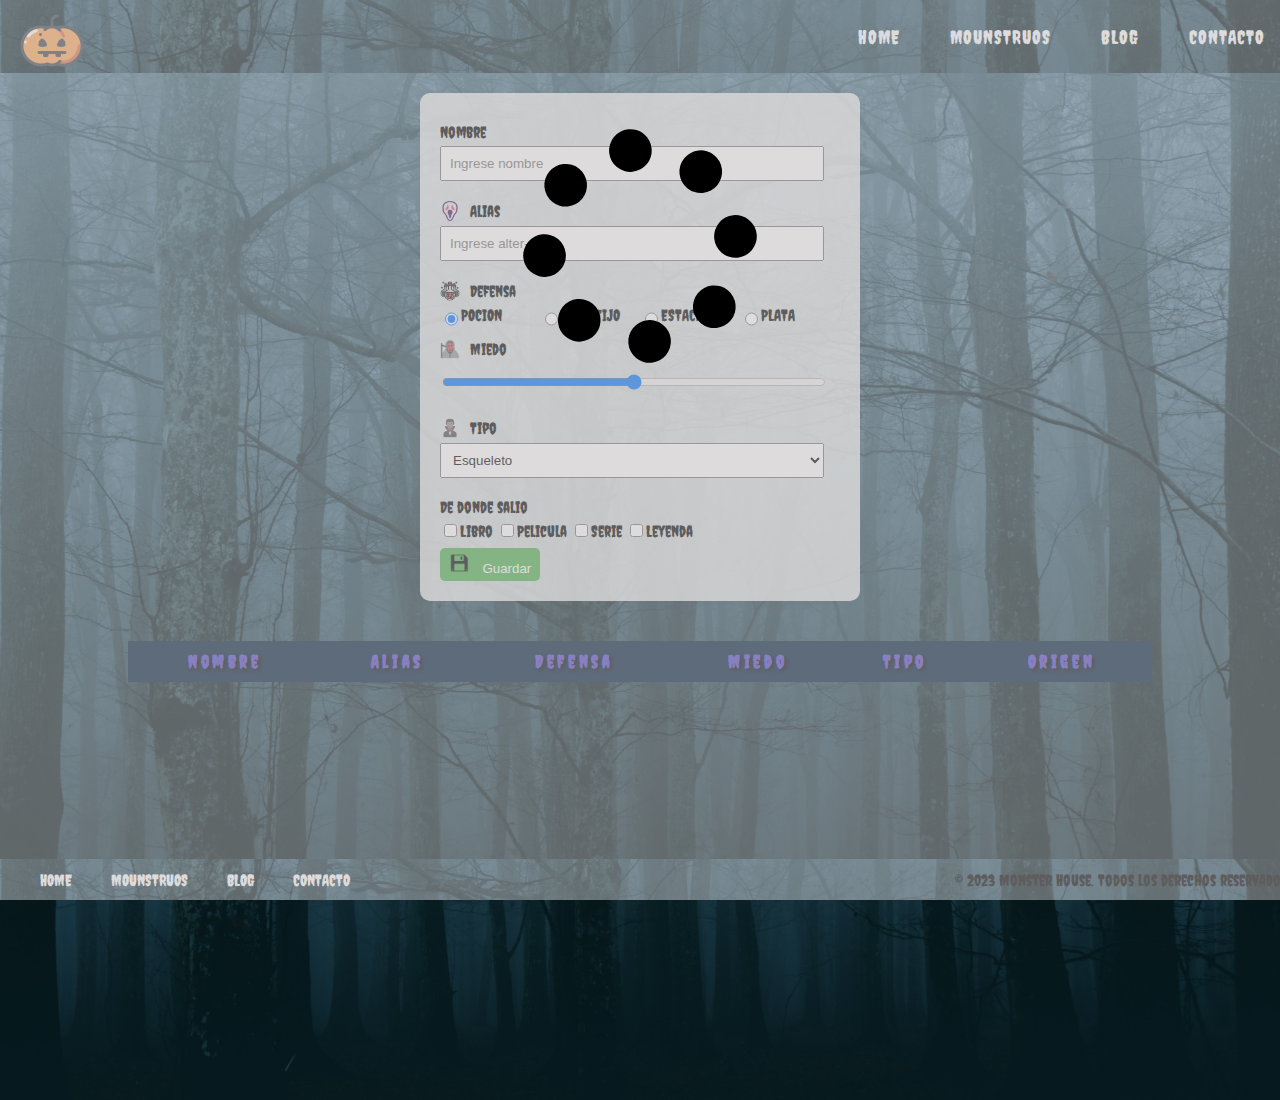
<file: index.html>
<!DOCTYPE html>
<html lang="en">
<head>
    <meta charset="UTF-8">
    <meta name="viewport" content="width=device-width, initial-scale=1.0">
    <link rel="stylesheet" href="./css/estilosIndex.css">
    <link rel="stylesheet" href="https://fonts.googleapis.com/css2?family=Creepster&display=swap">
    <script type="module" src="js/scriptsIndex.js"></script>
    <title>Monster House!</title>
</head>
<body>

    <div id="spinner">
        <img src="./css/elementos/Double Ring-1s-200px.svg" id="spinner-modal">
    </div>

    <header>
        <nav class="navbar">
            <div class="logo">
                <a href="./index.html"><img src="./css/elementos/icon.png"></a>
            </div>
            <ul class="nav-links">
                <li><a href="./index.html">HOME</a></li>
                <li><a href="./mounstruos.html">MOUNSTRUOS</a></li>
                <li><a href="#">BLOG</a></li>
                <li><a href="#">CONTACTO</a></li>
            </ul>
        </nav>
    </header>
    
    <form id="form">
        <div class="grupo-form">
            <label for="nombre">Nombre</label>
            <input type="text" id="nombre" placeholder="Ingrese nombre">
        </div>

        <div class="grupo-form">
            <label class="atributo" for="alias"><img src="./css/elementos/alias.png">Alias</label>
            <input type="text" id="alias" placeholder="Ingrese alter-ego">
        </div>

        <div class="grupo-form">
            <label class="atributo"><img src="./css/elementos/defensa.png">Defensa</label>
            <div class="defensa-options">
                <input type="radio" id="pocion" name="defensa" value="pocion">
                <label for="pocion" class="defensa-option">POCION</label>

                <input type="radio" id="crujifijo" name="defensa" value="crujifijo">
                <label for="crujifijo" class="defensa-option">CRUCIFIJO</label>

                <input type="radio" id="estaca" name="defensa" value="estaca">
                <label for="estaca" class="defensa-option">ESTACA</label>

                <input type="radio" id="plata" name="defensa" value="plata">
                <label for="plata" class="defensa-option">PLATA</label>
            </div>
        </div>

        <div class="grupo-form">
            <label class="atributo" for="miedo"><img src="./css/elementos/miedo.png">Miedo</label>
            <input type="range" id="miedo" min="0" max="100" value="50" required>
        </div>

        <div class="grupo-form">
            <label class="atributo" for="tipo"><img src="./css/elementos/tipo.png">Tipo</label>
            <select id="tipo"></select required>
        </div>

        <div class="grupo-form">
            <label class="atributo" for="altura">De donde salio</label>
            <input type="checkbox" id="libro" value="Libro" >Libro
            <input type="checkbox" id="pelicula" value="Pelicula" >Pelicula
            <input type="checkbox" id="serie" value="Serie">Serie
            <input type="checkbox" id="leyenda" value="Leyenda">Leyenda
        </div>

        <div class="botonera">
            <button class="submit" type="submit" id="guardar">
                <img src="./css/elementos/guardar.png">
                Guardar
            </button>

            <button class="modificar" type="button" id="modificar">
                <img src="./css/elementos/modificar.png" >
                Modificar
            </button>

            <button class="eliminar" type="button" id="eliminar">
                <img src="./css/elementos/borrar.png">
                Eliminar
            </button>
        </div>
    </form>
    
    <table id="tabla">
        <thead>
            <tr>
                <th>Nombre</th>
                <th>Alias</th>
                <th>Defensa</th>
                <th>Miedo</th>
                <th>Tipo</th>
                <th>Origen</th>
            </tr>
        </thead>
        <tbody>
        
        </tbody>
    </table>

    <footer>
        <nav class="footer">
            <ul>
                <li><a href="./index.html">HOME</a></li>
                <li><a href="./mounstruos.html">MOUNSTRUOS</a></li>
                <li><a href="#">BLOG</a></li>
                <li><a href="#">CONTACTO</a></li>
            </ul>
        </nav>
        <p>&copy; 2023 Monster House. Todos los derechos reservados.</p>
    </footer>

</body>
</html>
</file>
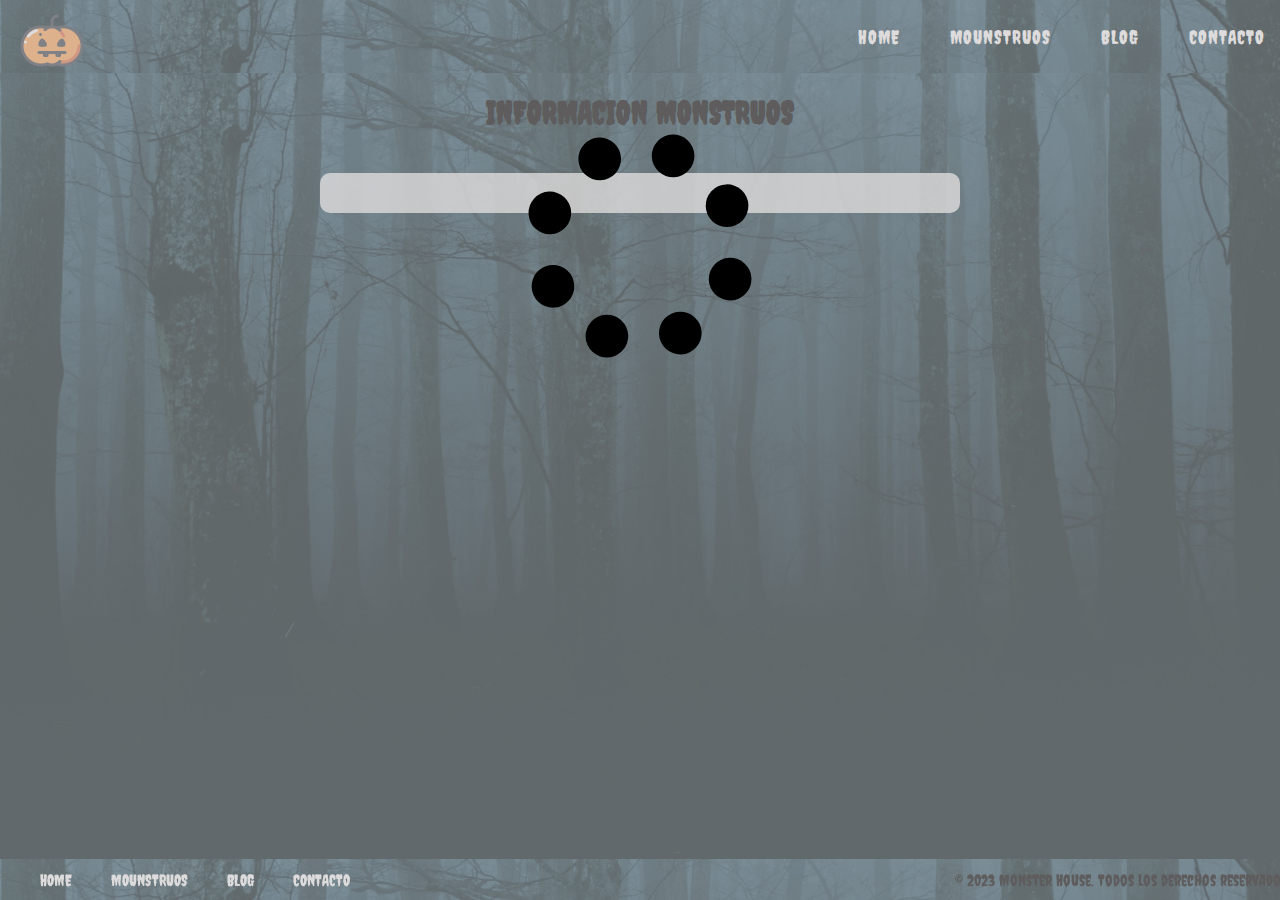
<file: mounstruos.html>
<!DOCTYPE html>
<html lang="en">
<head>
    <meta charset="UTF-8">
    <meta name="viewport" content="width=device-width, initial-scale=1.0">
    <link rel="stylesheet" href="./css/estilosMonstruos.css">
    <link rel="stylesheet" href="https://fonts.googleapis.com/css2?family=Creepster&display=swap">
    <script type="module" src="js/scriptsMonstruos.js"></script>
    <script type="module" src="js/funciones.js"></script>
    <title>MOUNSTROS</title>
</head>
<body>
    <div id="spinner">
        <img src="./css/elementos/Double Ring-1s-200px.svg" id="spinner-modal">
    </div>
    
    <header>
        <nav class="navbar">
            <div class="logo">
                <a href="./index.html"><img src="./css/elementos/icon.png"></a>
            </div>
            <ul class="nav-links">
                <li><a href="./index.html">HOME</a></li>
                <li><a href="./mounstruos.html">MOUNSTRUOS</a></li>
                <li><a href="#">BLOG</a></li>
                <li><a href="#">CONTACTO</a></li>
            </ul>
        </nav>
    </header>

    <h1>INFORMACION MONSTRUOS</h1>
    <div id="container-monstruos">
      
    </div>

    <footer>
        <nav class="footer-nav">
            <ul>
                <li><a href="./index.html">HOME</a></li>
                <li><a href="./mounstruos.html">MOUNSTRUOS</a></li>
                <li><a href="#l">BLOG</a></li>
                <li><a href="#">CONTACTO</a></li>
            </ul>
        </nav>
        <p>&copy; 2023 Monster House. Todos los derechos reservados.</p>
    </footer>
</body>
</html>
</file>
<file: css/estilosIndex.css>
body {
    margin: 0;
    padding: 0;
    font-family: 'Creepster', cursive;
    background: url('./elementos/navbarback.jpg') center/cover no-repeat;
    display: flex;
    flex-direction: column;
    align-items: center;
    height: 1100px;
}

a{
    margin-left: 20px;
}

header {
    width: 100%;
    background: url('./elementos/navbarback.jpg') center/cover no-repeat;
    color: #fff;
    padding: 3px 0;
}

.navbar {
    display: flex;
    justify-content: space-between;
    align-items: center;
    flex-wrap: wrap;
}

.nav-links, .nav-links li {
    margin: 0;
    padding: 0;
    list-style: none;
    display: flex;
}

.nav-links li {
    margin: 0 15px;
}

.nav-links a {
    color: #fff;
    text-decoration: none;
    font-size: 1.2em;
    letter-spacing: 1px;
}


.additional-text {
    color: #fff;
    font-family: 'Creepster', cursive;
}

form {
    max-width: 400px;
    width: 100%;
    padding: 20px;
    background-color: rgba(255, 255, 255, 0.8);
    border-radius: 10px;
    box-shadow: 0 0 10px rgba(0, 0, 0, 0.1);
    margin: 20px;
}

.grupo-form {
    margin-top: 10px;
    margin-bottom: 8px;
}

label {
    display: block;
    margin-bottom: 5px;
}

input[type="text"],
select,
input[type="range"] {
    width: calc(100% - 16px);
    padding: 8px;
    box-sizing: border-box;
    margin-bottom: 10px;
    display: inline-block;
    vertical-align: middle;
}

.defensa-options {
    display: flex;
}

.defensa-option {
    flex: 1;
    margin-right: 5px;
}

.botonera{
    display: flex;
    justify-content: space-between;
}

.submit{
    background-color: #4CAF50;
}

.submit:hover {
    background-color: #42e84b;
}

.modificar{
    background-color: #868d86;
}

.modificar:hover {
    background-color: #d2d8d3;
}

.eliminar{
    background-color: rgb(190, 14, 14);
}

.eliminar:hover {
    background-color: #e17c67;
}

.submit, .modificar, .eliminar {
    color: white;
    padding: 5px;
    border: none;
    border-radius: 5px;
    cursor: pointer;
    width: 25%;
    align-items: center;
}

.submit img, .modificar img, .eliminar img {
    width: 20px;
    height: 20px;
    margin-right: 10px;
}

.atributo {
    display: flex;
    align-items: center;
}

.atributo img {
    width: 20px;
    height: 20px;
    margin-right: 10px;
}

table {
    width: 80%;
    margin-top: 20px;
    border-collapse: collapse;
}

th, td {
    padding: 10px;
    text-align: center;
}

tr:hover
{
    background-color:rgba(255, 255, 255, 0.8);
}

tr{
    color: rgba(243, 20, 20, 0.8);
    letter-spacing: 0.2em;
    font-size: 18px;
    text-shadow: 2px 2px 4px #000;
}

th {
    background-color: #001f3f;
    color: rgba(108, 89, 247, 0.8);
}

footer {
    background: url('./elementos/navbarback.jpg') center/cover no-repeat;
    text-align: center;
    display: flex;
    justify-content: space-between;
    align-items: center;
    position: fixed;
    left: 0;
    bottom: 0;
    height: 2.3%;
    width: 100%;
    padding: 10px;
}

.footer ul {
    list-style: none;
    padding: 10px;
    margin: 0;
}

.footer li {
    display: inline;
    margin-right: 15px;
}

.footer a {
    color: #fff;
    text-decoration: none;
}

#spinner-modal{
    width: 20%;
    height: 40%;
    padding: 10px 20px;
    margin: 20% auto;
    position:relative;
    display:block;
    opacity: 1;
    bottom: 200px;
}

#spinner{
    background-color: rgb(187, 183, 183, 0.5);
    position:fixed;
    z-index: 2;
    top:0;
    right:0;
    bottom:0;
    left:0;
    display: block;
}

@media (max-width: 768px) {
    .navbar {
        flex-direction: column;
        align-items: center;
    }

    .nav-links {
        margin-top: 10px;
        flex-direction: row;
        justify-content: space-between;
    }

    .nav-links li {
        margin: 10px 0;
    }

    .nav-links li:not(:last-child) {
        margin-right: 10px;
    }
    
    form {
        max-width: 60%;
    }

    .logo
    {
        display: none;
    }
}
</file>
<file: css/estilosMonstruos.css>
body {
    margin: 0;
    padding: 0;
    font-family: 'Creepster', cursive;
    background: url('./elementos/navbarback.jpg') center/cover no-repeat;
    display: flex;
    flex-direction: column;
    align-items: center;
}

a{
    margin-left: 20px;
}

header {
    width: 100%;
    background: url('./elementos/navbarback.jpg') center/cover no-repeat;
    color: #fff;
    padding: 3px 0;
}

.navbar {
    width: 100%;
    display: flex;
    justify-content: space-between;
    align-items: center;
    flex-wrap: wrap;
}

.nav-links, .nav-links li {
    margin: 0;
    padding: 0;
    list-style: none;
    display: flex;
}

.nav-links li {
    margin: 0 15px;
}

.nav-links a {
    color: #fff;
    text-decoration: none;
    font-size: 1.2em;
    letter-spacing: 1px;
}


.additional-text {
    color: #fff;
    font-family: 'Creepster', cursive;
}

form {
    max-width: 400px;
    width: 100%;
    padding: 20px;
    border-radius: 10px;
    margin: 20px;
}

.form-group {
    margin-top: 10px;
    margin-bottom: 8px;
}

label {
    display: block;
    margin-bottom: 5px;
}

#container-monstruos {
    max-width: 600px;
    width: 100%;
    background-color: rgba(255, 255, 255, 0.8);
    border-radius: 10px;
    box-shadow: 0 0 10px rgba(0, 0, 0, 0.1);
    margin: 20px;
    padding: 20px;
}

#container-monstruos form {
    display: flex;
    flex-direction: column;
    background-color: transparent;
}

#container-monstruos label {
    margin-bottom: 8px;
    font-weight: bold;
}

#container-monstruos input, #container-monstruos select {
    width: 100%;
    padding: 10px;
    box-sizing: border-box;
    margin-bottom: 10px;
}

footer {
    background: url('./elementos/navbarback.jpg') center/cover no-repeat;
    text-align: center;
    display: flex;
    justify-content: space-between;
    align-items: center;
    position: fixed;
    left: 0;
    bottom: 0;
    height: 2.3%;
    width: 100%;
    padding: 10px;
}

.footer-nav ul {
    list-style: none;
    padding: 10px;
    margin: 0;
}

.footer-nav li {
    display: inline;
    margin-right: 15px;
}

.footer-nav a {
    color: #fff;
    text-decoration: none;
}

#spinner-modal{
    width: 20%;
    height: 40%;
    padding: 10px 20px;
    margin: 20% auto;
    position:relative;
    display:block;
    opacity: 1;
    bottom: 200px;
}

#spinner{
    background-color: rgb(187, 183, 183, 0.5);
    position:fixed;
    z-index: 2;
    top:0;
    right:0;
    bottom:0;
    left:0;
    display: block;
}

@media (max-width: 768px) {
    .navbar {
        flex-direction: column;
        align-items: center;
    }

    .nav-links {
        margin-top: 10px;
        flex-direction: row;
        justify-content: space-between;
    }

    .nav-links li {
        margin: 10px 0;
    }

    .nav-links li:not(:last-child) {
        margin-right: 10px;
    }
    
    form {
        max-width: 60%;
    }
    
    body{
        overflow-x: hidden;
    }

    .logo
    {
        display: none;
    }

}
</file>
